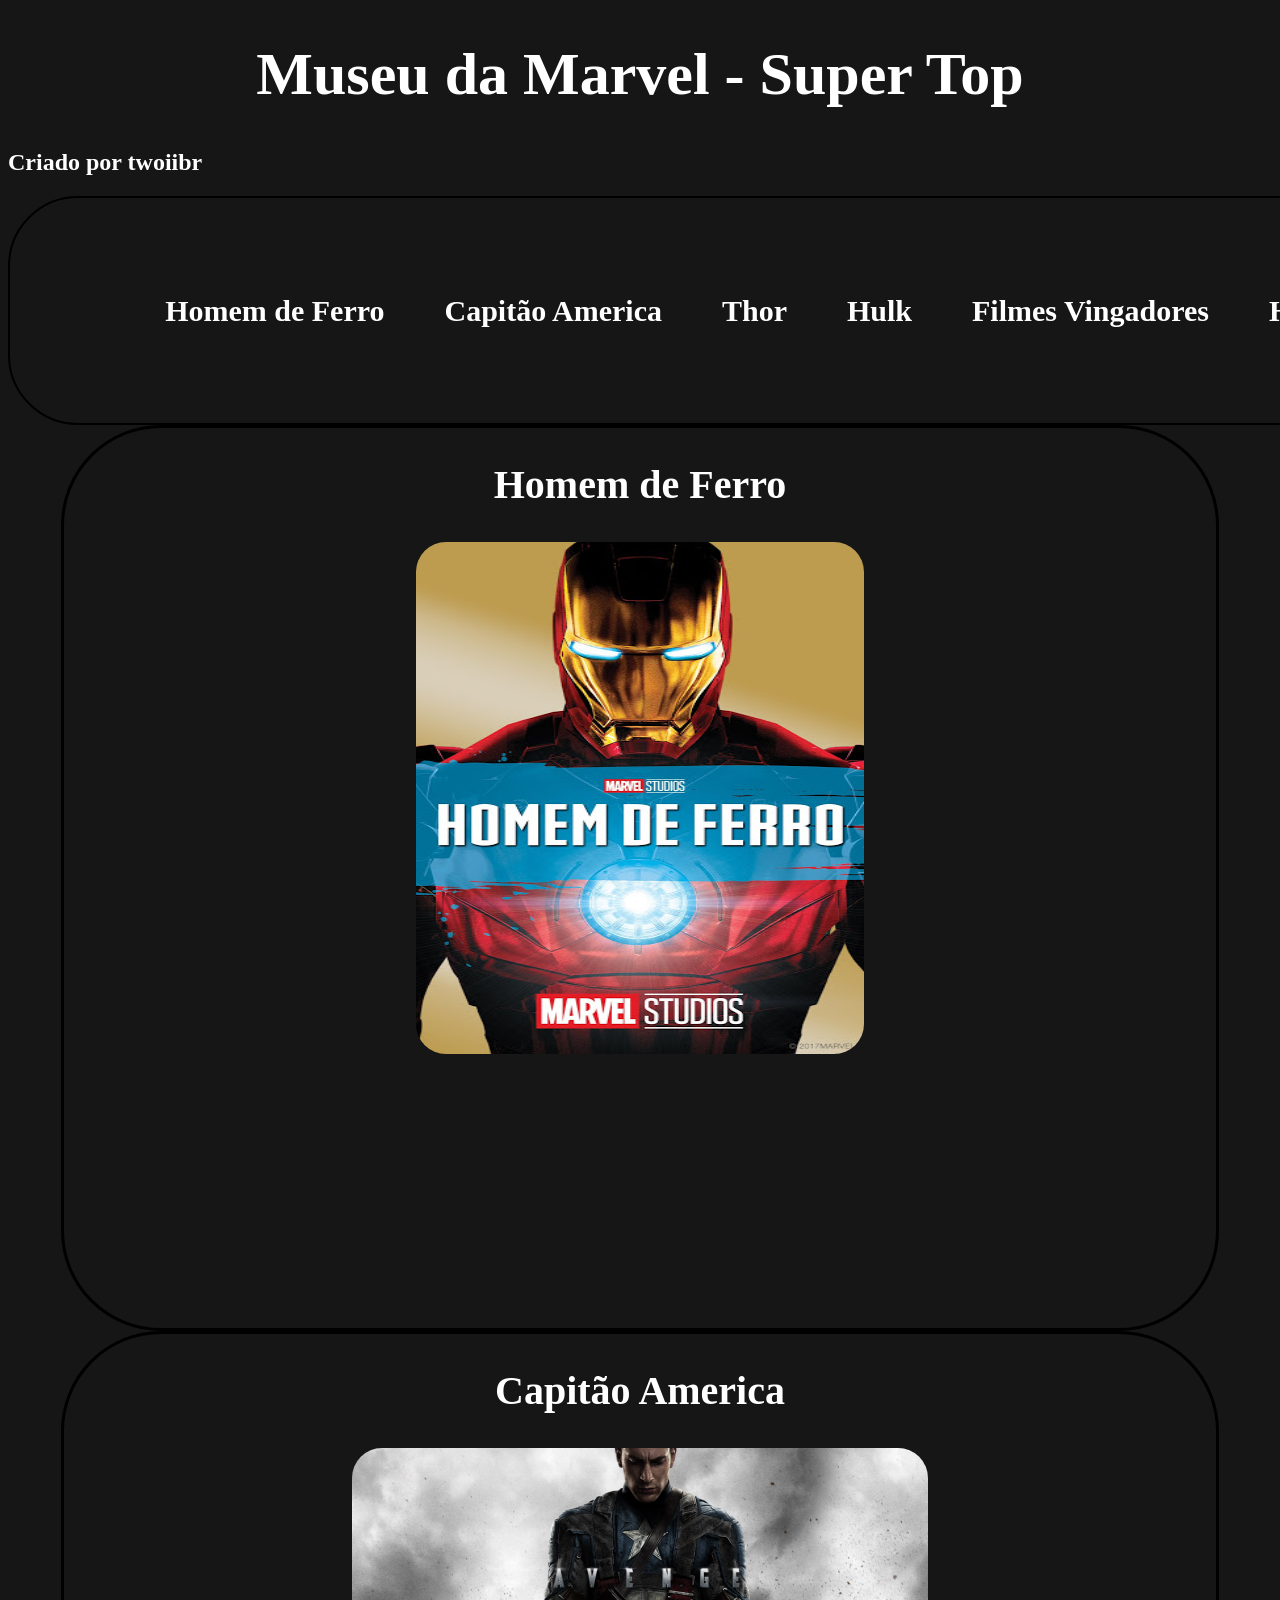
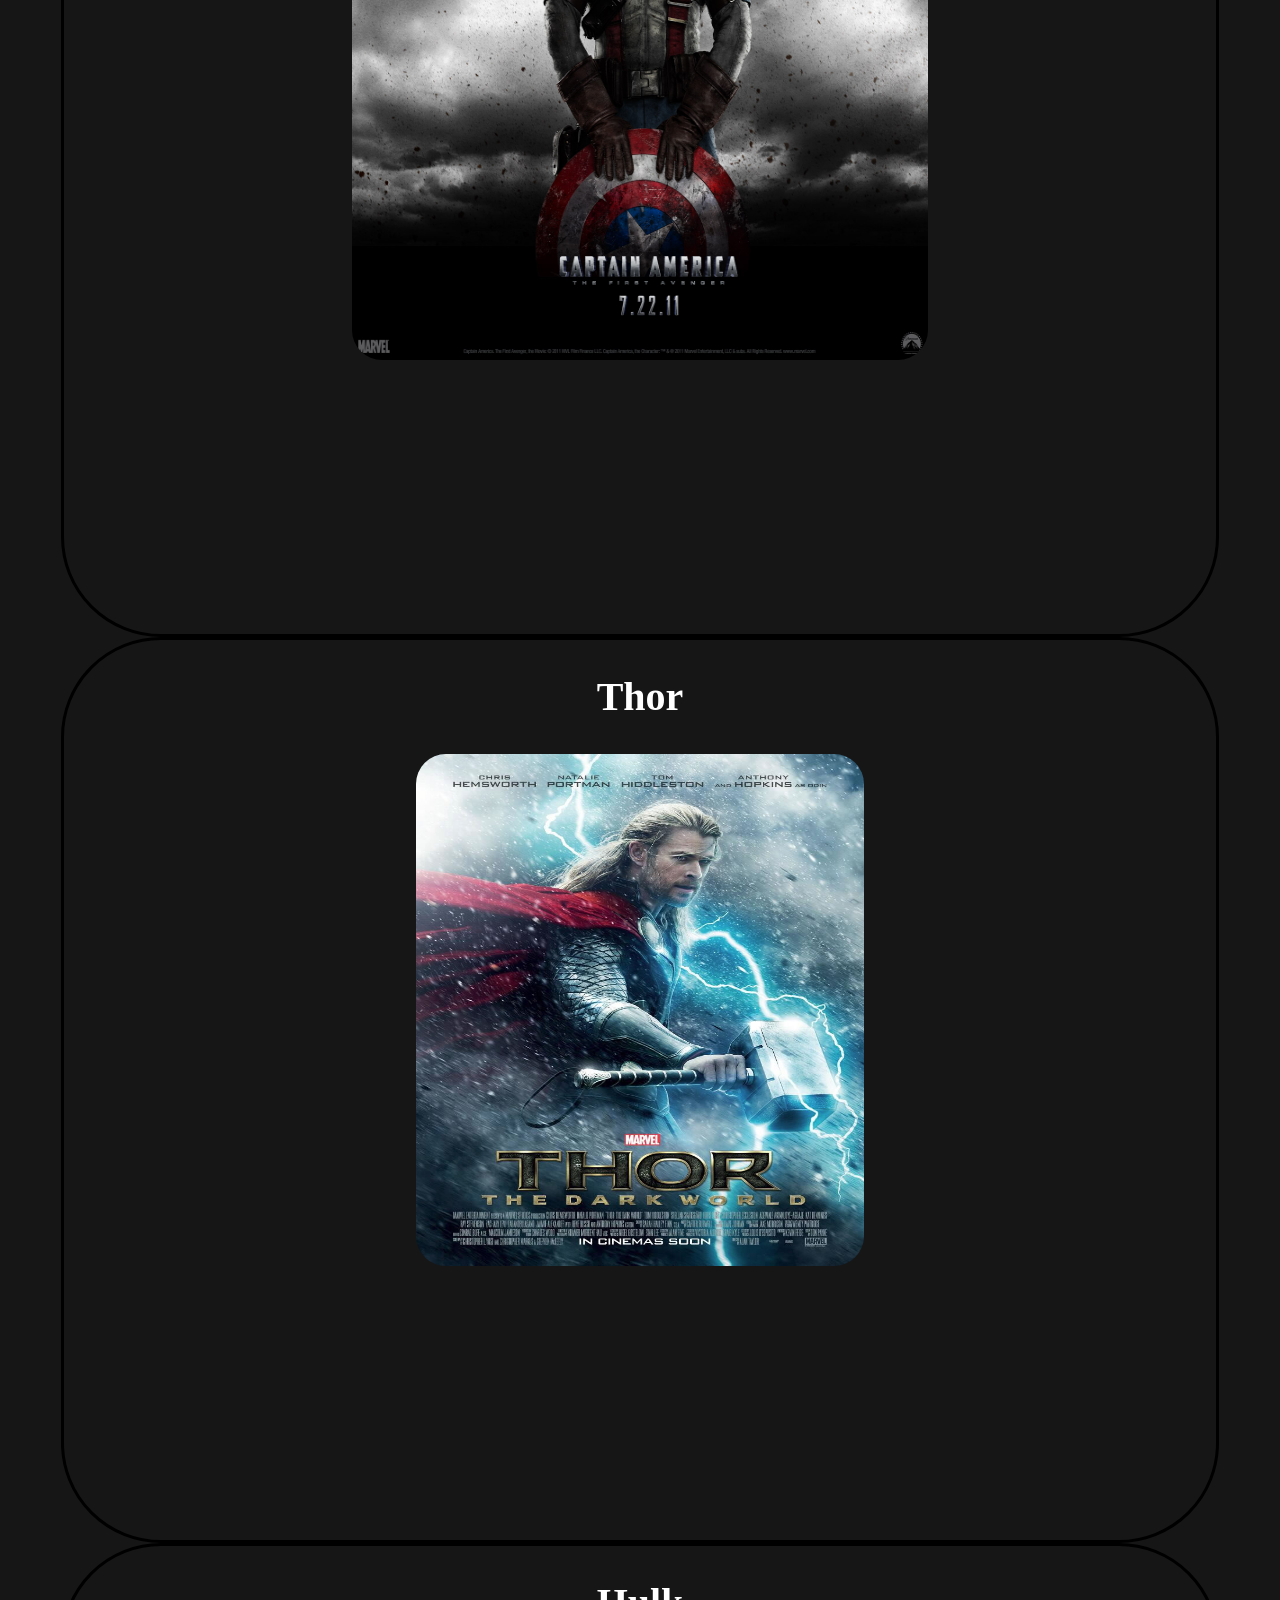
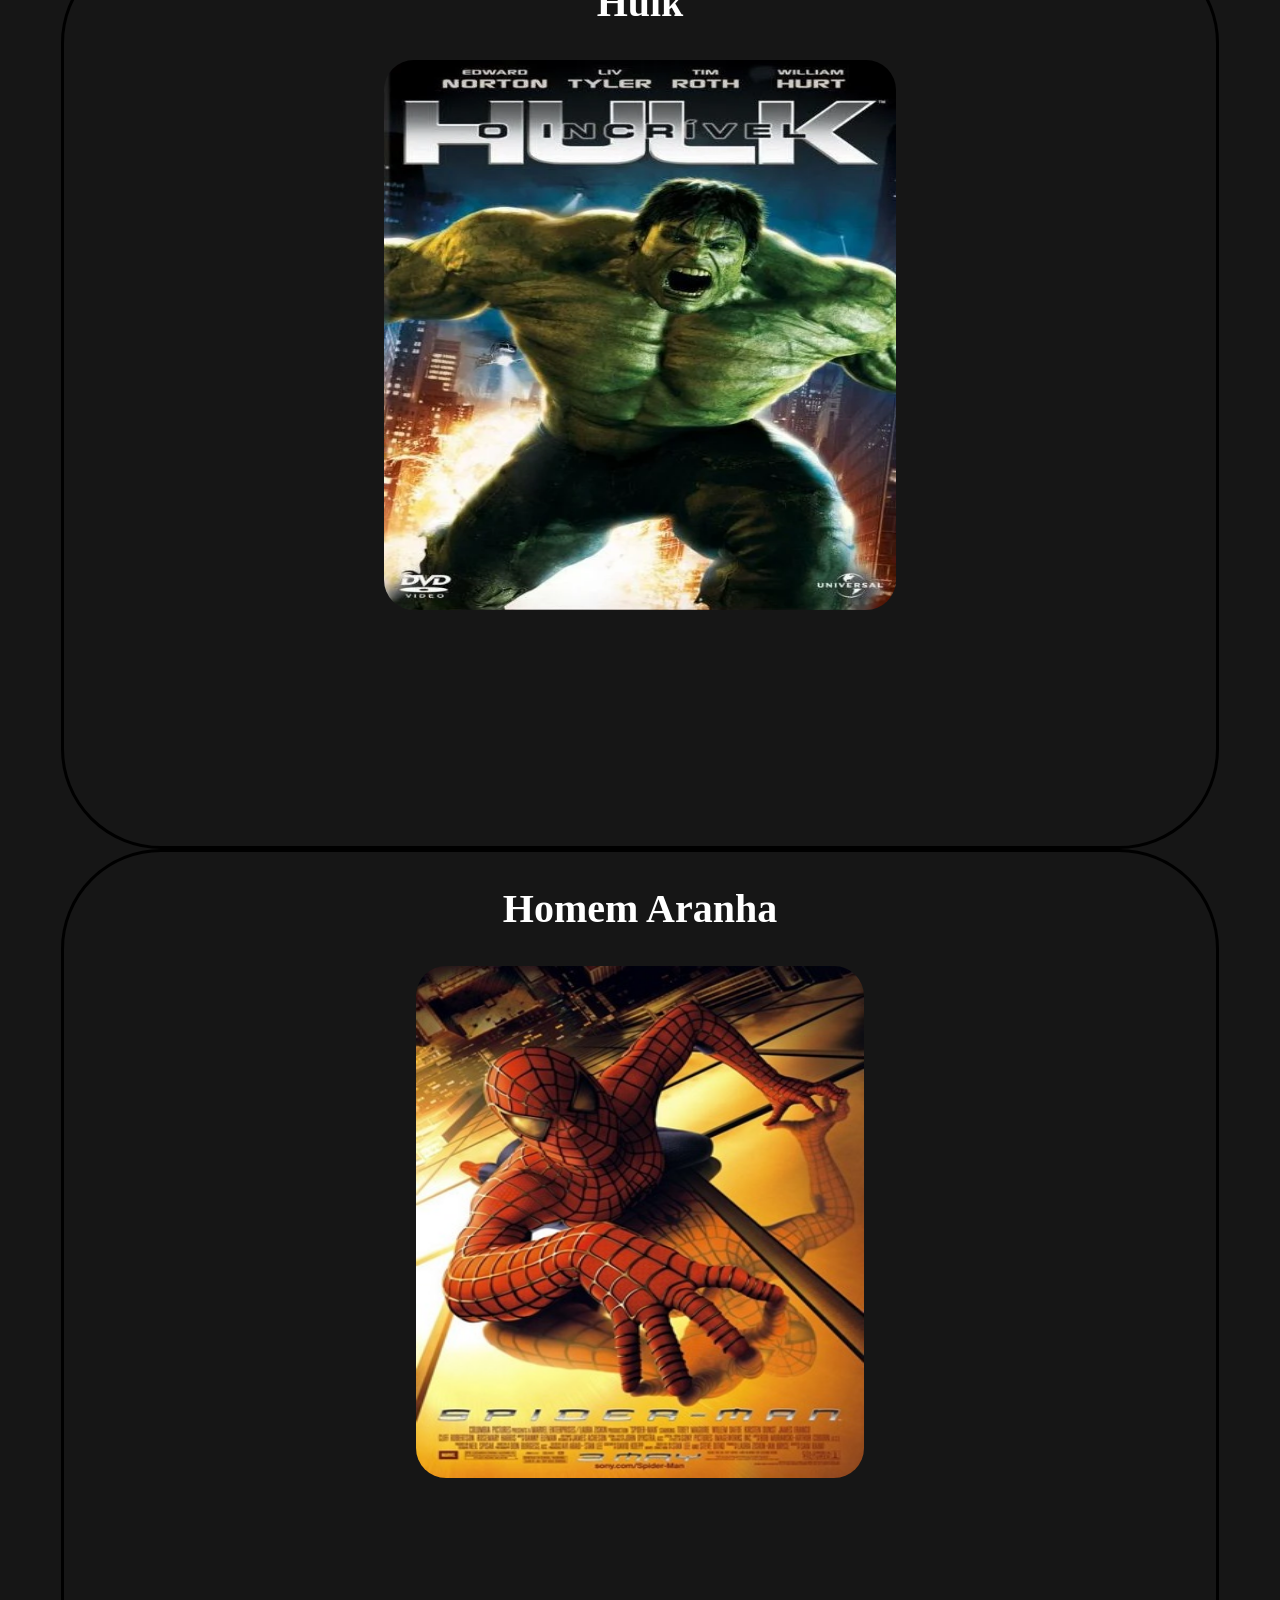
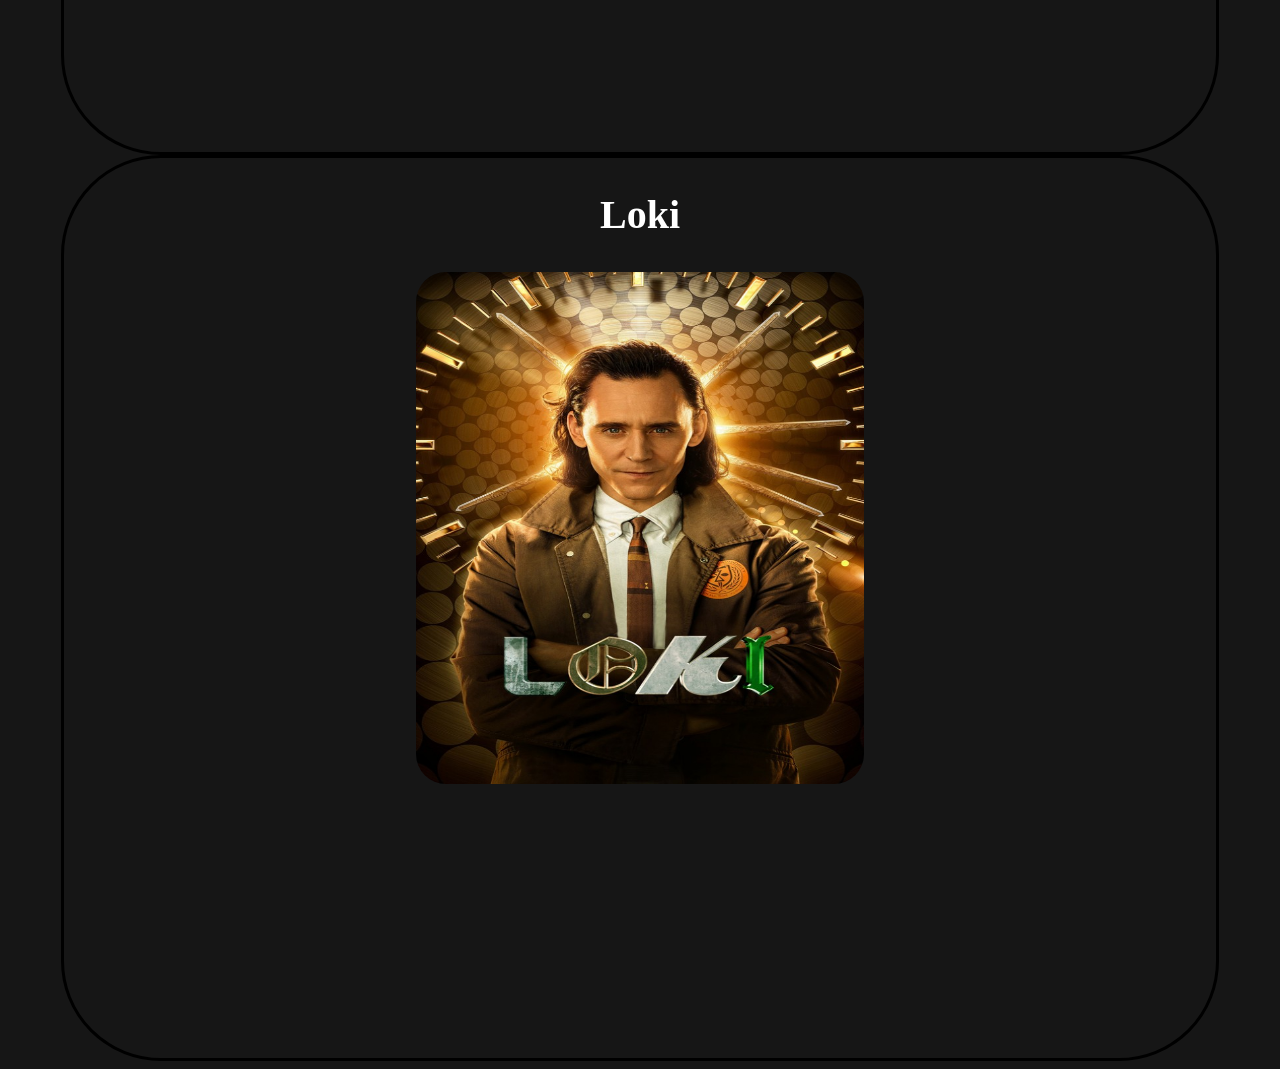
<file: index.html>
<!DOCTYPE html>
<html lang="pt-br">
<head>
    <meta charset="UTF-8">
    <meta name="viewport" content="width=device-width, initial-scale=1.0">
    <title>Marvel</title>
    <link rel="stylesheet" href="assets/css/index.css">
</head>
<body>
    <h1>Museu da Marvel - Super Top</h1>
    <h2>Criado por twoiibr</h2>
    <div id="menu">
        <a href="#homemferro">Homem de Ferro</a>
        <a href="#capitaoamerica">Capitão America</a>
        <a href="#thor">Thor</a>
        <a href="#hulk">Hulk</a>
        <a href="vingadores.html">Filmes Vingadores</a>
        <a href="#homemaranha">Homem Aranha</a>
        <a href="#loki">Loki</a>
    </div>
    <div id="homemferro"class="herois">
        <h2>Homem de Ferro</h2>
        <img src="assets/css/imagens/homemdeferro2.jpg" alt="">
    </div>
    <div id="capitaoamerica"class="herois">
        <h2>Capitão America</h2>
        <img src="assets/css/imagens/capitaoamerica.jpg" alt="">
    </div>
    <div id="thor"class="herois">
        <h2>Thor</h2>
        <img src="assets/css/imagens/thor.jpg" alt="">
    </div>
    </div>
    <div id="hulk"class="herois">
        <h2>Hulk</h2>
        <img src="assets/css/imagens/hulk2.webp" alt="">
    </div>
    <div id="homemaranha"class="herois">
        <h2>Homem Aranha</h2>
        <img src="assets/css/imagens/homemaranha.jpg" alt="">
    </div>
    <div id="loki"class="herois">
        <h2>Loki</h2>
        <img src="assets/css/imagens/loki 2.jpg" alt="">
    </div>
    
    
</body>
</html>
</file>
<file: assets/css/index.css>
body{
    background-color: rgb(22, 22, 22);
}
h1{
    text-align: center;
    font-size: 60px;
    color: white;
    
}
#menu{
    border: solid 2px black;
    height: 25vh;
    display: flex;
    justify-content: center;
    align-items: center;
    gap: 50px;
    background-image: url(https://media1.tenor.com/m/8ctGtM0JDmUAAAAC/marvel-avengers.gif);
    width: 1740px;
    text-align: center;
    margin: auto;
    border-radius: 70px;
    
}
#menu a{
    text-decoration: none;
    font-size: 30px;
    color: white;
    font-weight: 900;
    padding: 5px;
    border-radius: 20px;
    display: flex;
    align-items: center;
    justify-content: center;
}
#menu a:hover{
    color: white;
    font-size: 25px;
    transition: 1s;
}
.herois{
    border: solid 3px rgb(0, 0, 0);
    min-height: 100vh;
    width: 90vw;
    margin: auto;
    border-radius: 100px;
}
#homemferro{
    background-image: url(https://wallpaper.forfun.com/fetch/47/47863baa38d61093a7d6c288adc53163.jpeg);
}
#homemferro img{
    display: block;
    margin: auto;
    width: 35vw;
    height: 40vw;
}
#homemferro h2{
    text-align: center;
    font-size: 40px;
}
#capitaoamerica{
    background-image: url(https://wallpapers.com/images/hd/captain-america-shield-on-blue-background-jazjytadxjnq8l90.jpg);
}
#capitaoamerica img{
    display: block;
    margin: auto;
    width: 45vw;
    height: 40vw;
}
#capitaoamerica h2{
    text-align: center;
    font-size: 40px;
}
#thor{
    background-image: url(https://cdn.steamstatic.com/steamcommunity/public/images/items/323580/8c615aab532d536b1e9be0e34bcd8a6a4e114cb2.jpg);
}
#thor img{
    display: block;
    margin: auto;
    width: 35vw;
    height: 40vw;
}
#thor h2{
    text-align: center;
    font-size: 40px;
    
}
#hulk{
   background-image: url(https://wallpapers.com/images/hd/hulk-head-green-background-58g3oqape8br7myd.jpg)
}
#hulk img{
    display: block;
    margin: auto;
    width: 40vw;
    height: 43vw;
}
#hulk h2{
    text-align: center;
    font-size: 40px;
    
}
#homemaranha{
    background-image: url(https://images.unsplash.com/photo-1568535904307-f48b760a39f3?fm=jpg&q=60&w=3000&ixlib=rb-4.0.3&ixid=M3wxMjA3fDB8MHxzZWFyY2h8Mnx8dGV4dHVyYSUyMHZlcm1lbGhhfGVufDB8fDB8fHww);
}
#homemaranha img{
    display: block;
    margin: auto;
    width: 35vw;
    height: 40vw;
}
#homemaranha h2{
    text-align: center;
    font-size: 40px;
    
}
#loki{
   background-image: url(https://wallpapers.com/images/hd/loki-in-aesthetic-black-3stwkla3rb2a08pj.jpg);
}
#loki img{
    display: block;
    margin: auto;
    width: 35vw;
    height: 40vw;
}
#loki h2{
    text-align: center;
    font-size: 40px;
    
}
h2{
    color: white;
}
img{
    border-radius: 30px;
}
</file>
